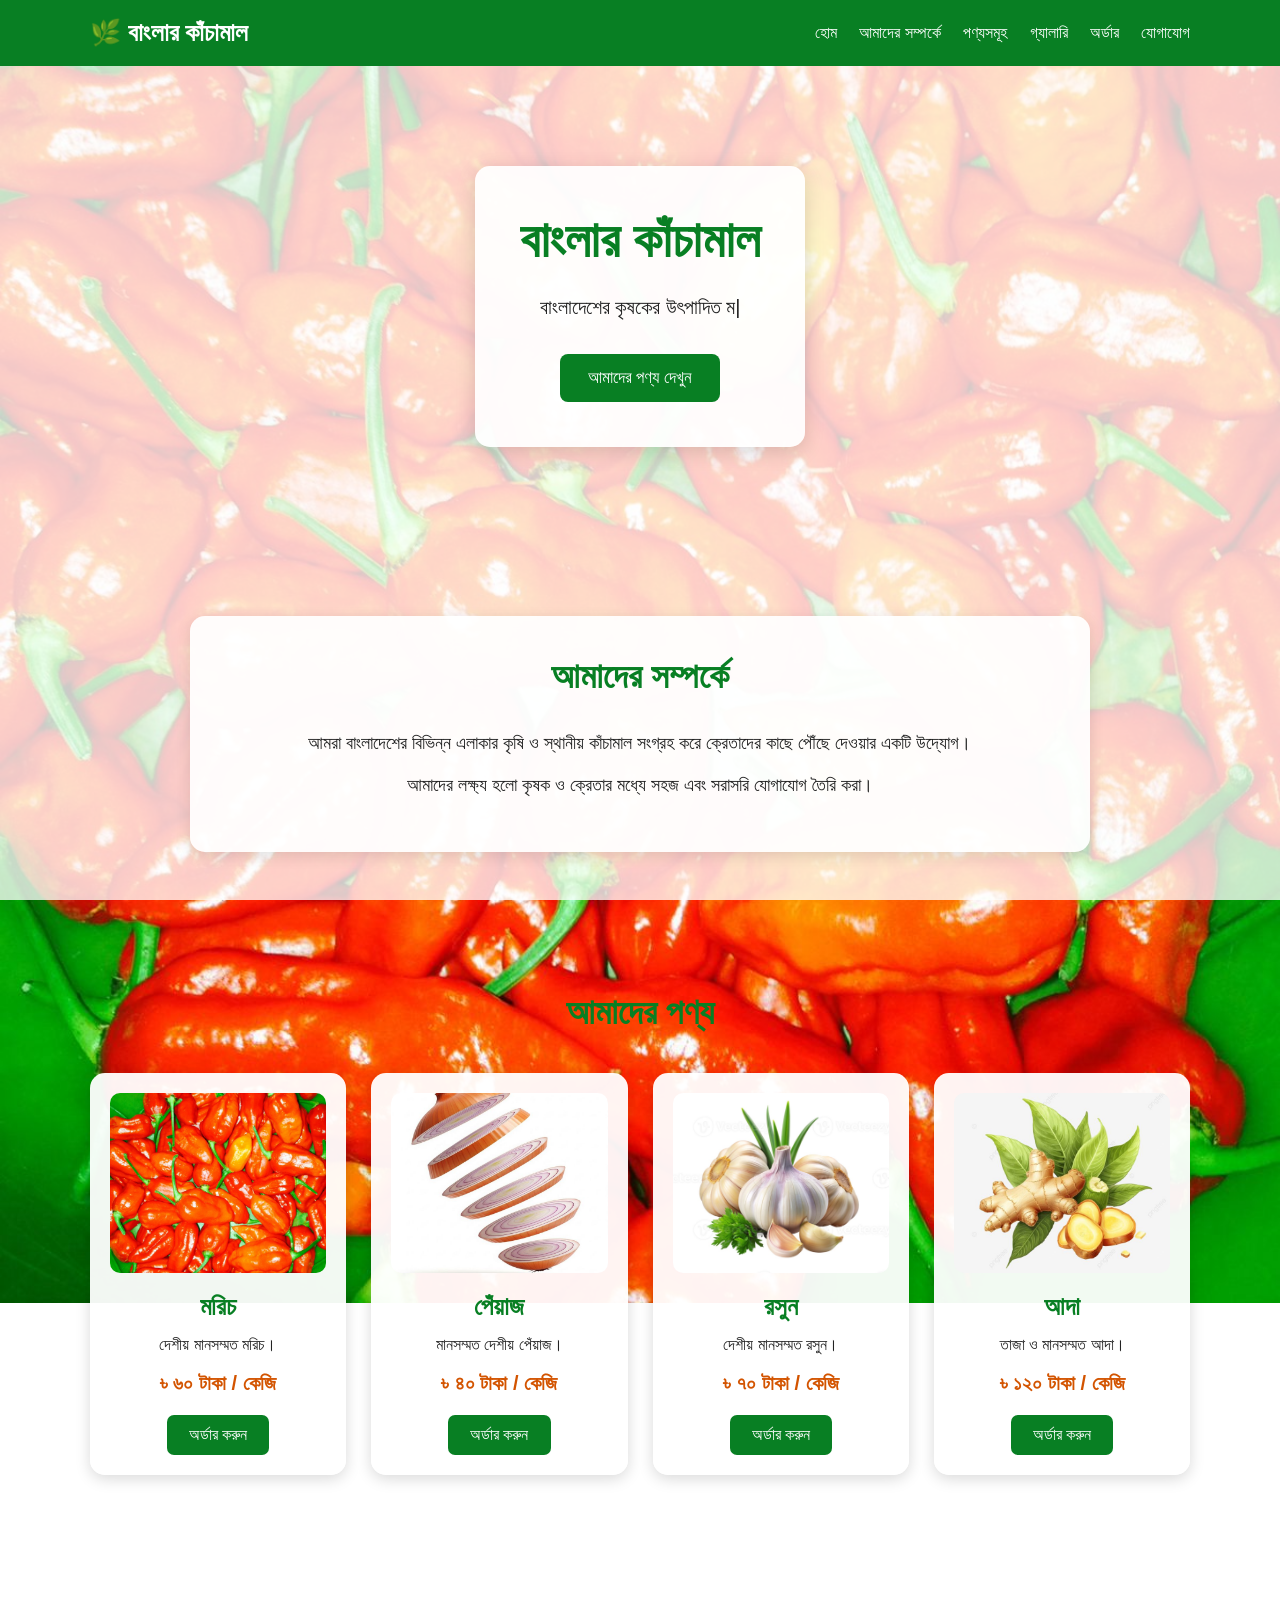
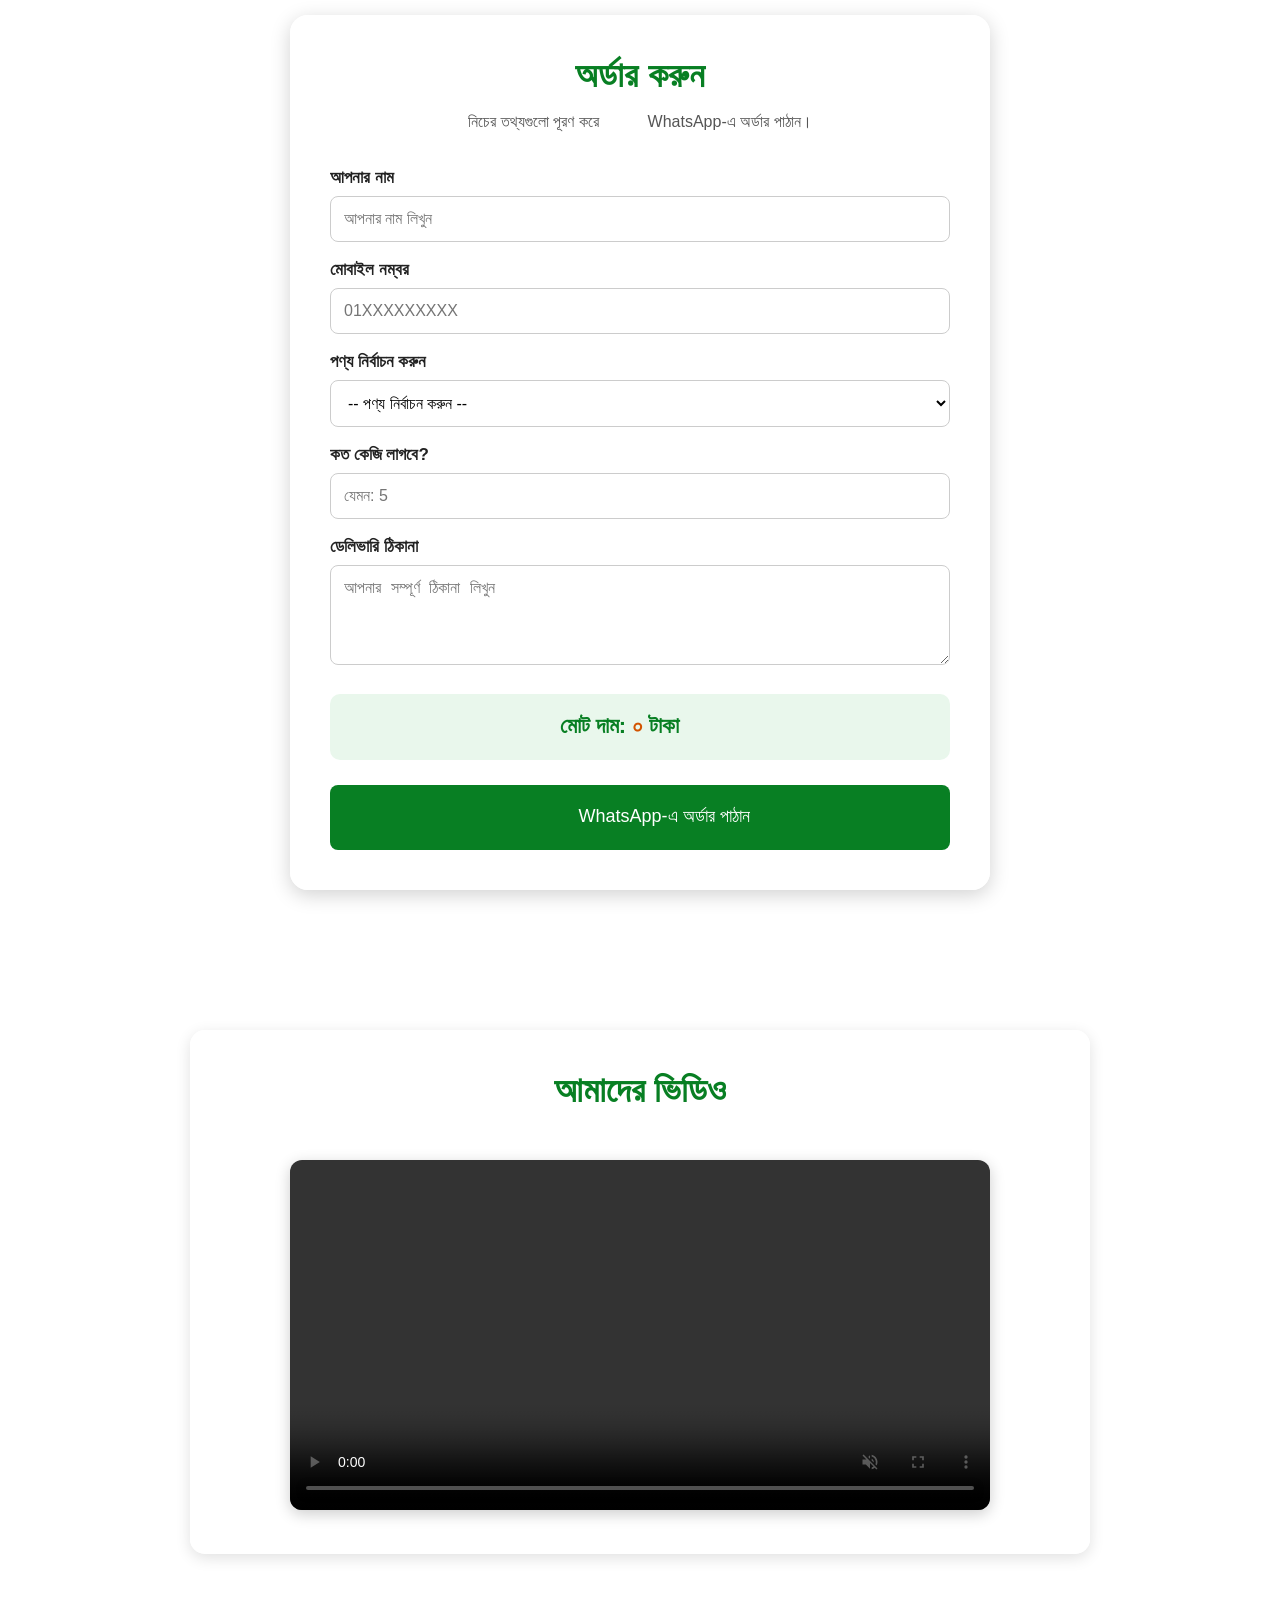
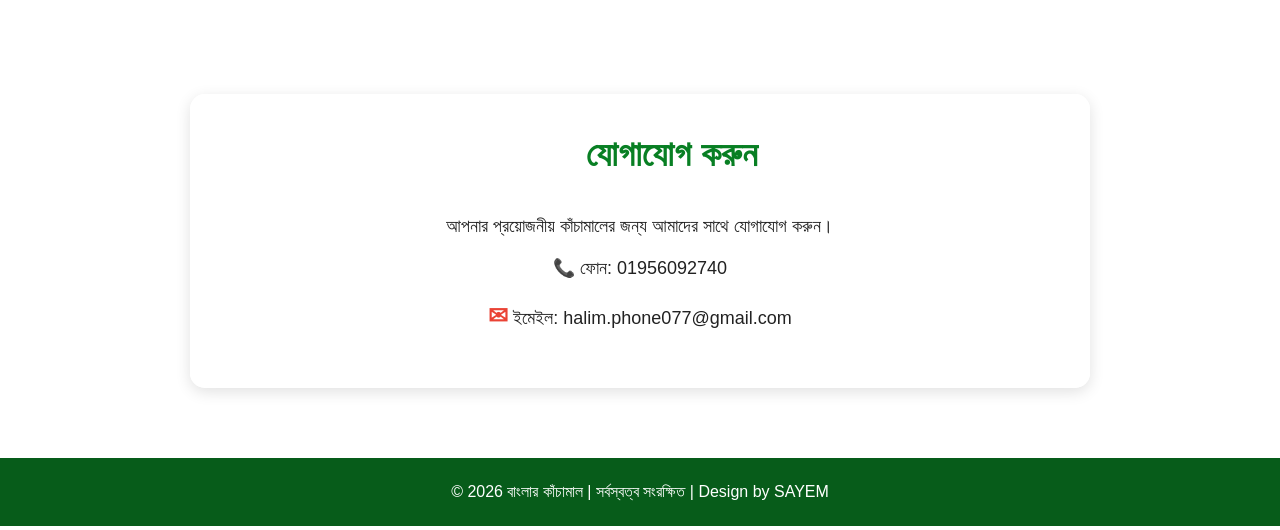
<file: index.html>
<!DOCTYPE html>
<html lang="bn">

<head>

    <meta charset="UTF-8">

    <meta name="viewport" content="width=device-width, initial-scale=1.0">

    <title>বাংলার কাঁচামাল | কৃষিপণ্য ও কাঁচামাল সরবরাহ</title>

    <meta name="description"
        content="বাংলার কাঁচামাল বাংলাদেশের কৃষকের উৎপাদিত মরিচ, পেঁয়াজ, রসুন, আদা ও অন্যান্য কৃষিপণ্য ও কাঁচামাল সরবরাহ করে।">

    <meta name="keywords"
        content="বাংলার কাঁচামাল, কৃষিপণ্য, কাঁচামাল, মরিচ, পেঁয়াজ, রসুন, আদা, বাংলাদেশের কৃষিপণ্য">

    <meta name="robots" content="index, follow">

    <link rel="stylesheet" href="style.css">

    <link rel="icon" type="image/png" href="logu.png">

</head>


<body>


    <!-- ================= HEADER ================= -->

    <header>

        <div class="logo">
            🌿 বাংলার কাঁচামাল
        </div>


        <nav>

            <a href="#home">হোম</a>

            <a href="#about">আমাদের সম্পর্কে</a>

            <a href="#products">পণ্যসমূহ</a>

            <a href="#gallery">গ্যালারি</a>

            <a href="#order">অর্ডার</a>

            <a href="#contact">যোগাযোগ</a>

        </nav>

    </header>



    <!-- ================= HOME ================= -->

    <section id="home" class="hero">

        <div class="hero-content">

            <h1>
                বাংলার কাঁচামাল
            </h1>


            <p class="typing-text">
                <span id="typing"></span><span class="cursor">|</span>
            </p>


            <a href="#products" class="main-button">
                আমাদের পণ্য দেখুন
            </a>

        </div>

    </section>



    <!-- ================= ABOUT ================= -->

    <section id="about" class="section">

        <div class="content-box">

            <h2>
                আমাদের সম্পর্কে
            </h2>


            <p>
                আমরা বাংলাদেশের বিভিন্ন এলাকার
                কৃষি ও স্থানীয় কাঁচামাল সংগ্রহ করে
                ক্রেতাদের কাছে পৌঁছে দেওয়ার একটি উদ্যোগ।
            </p>


            <p>
                আমাদের লক্ষ্য হলো কৃষক ও ক্রেতার
                মধ্যে সহজ এবং সরাসরি যোগাযোগ তৈরি করা।
            </p>

        </div>

    </section>



    <!-- ================= PRODUCTS ================= -->

    <section id="products" class="section">

        <h2>
            আমাদের পণ্য
        </h2>


        <div class="products">


            <!-- মরিচ -->

            <div class="card">

                <img
                    src="photo.png"
                    alt="মরিচ"
                    class="product-image"
                >


                <h3>
                    মরিচ
                </h3>


                <p>
                    দেশীয় মানসম্মত মরিচ।
                </p>


                <div class="price">
                    ৳ ৬০ টাকা / কেজি
                </div>


                <button class="order-button"
                    onclick="orderProduct('মরিচ', 60)">
                    অর্ডার করুন
                </button>

            </div>



            <!-- পেঁয়াজ -->

            <div class="card">

                <img
                    src="onion.png"
                    alt="পেঁয়াজ"
                    class="product-image"
                >


                <h3>
                    পেঁয়াজ
                </h3>


                <p>
                    মানসম্মত দেশীয় পেঁয়াজ।
                </p>


                <div class="price">
                    ৳ ৪০ টাকা / কেজি
                </div>


                <button class="peyaj-button"
                    onclick="orderProduct('পেঁয়াজ', 40)">
                    অর্ডার করুন
                </button>

            </div>



            <!-- রসুন -->

            <div class="card">

                <img
                    src="garlic.png"
                    alt="রসুন"
                    class="product-image"
                >


                <h3>
                    রসুন
                </h3>


                <p>
                    দেশীয় মানসম্মত রসুন।
                </p>


                <div class="price">
                    ৳ ৭০ টাকা / কেজি
                </div>


                <button class="roshun-button"
                    onclick="orderProduct('রসুন', 70)">
                    অর্ডার করুন
                </button>

            </div>



            <!-- আদা -->

            <div class="card">

                <img
                    src="ginger.png"
                    alt="আদা"
                    class="product-image"
                >


                <h3>
                    আদা
                </h3>


                <p>
                    তাজা ও মানসম্মত আদা।
                </p>


                <div class="price">
                    ৳ ১২০ টাকা / কেজি
                </div>


                <button class="ada-button"
                    onclick="orderProduct('আদা', 120)">
                    অর্ডার করুন
                </button>

            </div>


        </div>

    </section>



    <!-- ================= ORDER ================= -->

    <section id="order" class="section">

        <div class="order-box">


            <h2>

                <video class="order-title-video"
                    autoplay muted loop playsinline>

                    <source src="order-video.mp4"
                        type="video/mp4">

                </video>

                অর্ডার করুন

                <video class="order-title-video"
                    autoplay muted loop playsinline>

                    <source src="order-video.mp4"
                        type="video/mp4">

                </video>

            </h2>


            <p class="order-info">

                নিচের তথ্যগুলো পূরণ করে

                <video class="whatsapp-info-video"
                    autoplay muted loop playsinline>

                    <source src="whatsapp.mp4"
                        type="video/mp4">

                </video>

                WhatsApp-এ অর্ডার পাঠান।

            </p>



            <form id="orderForm">


                <!-- নাম -->

                <label>
                    আপনার নাম
                </label>


                <input
                    type="text"
                    id="name"
                    placeholder="আপনার নাম লিখুন"
                    required
                >



                <!-- মোবাইল -->

                <label>
                    মোবাইল নম্বর
                </label>


                <input
                    type="tel"
                    id="phone"
                    placeholder="01XXXXXXXXX"
                    required
                >



                <!-- পণ্য -->

                <label>
                    পণ্য নির্বাচন করুন
                </label>


                <select
                    id="product"
                    onchange="calculateTotal()"
                    required
                >

                    <option value="">
                        -- পণ্য নির্বাচন করুন --
                    </option>


                    <option value="মরিচ">
                        মরিচ - ৬০ টাকা/কেজি
                    </option>


                    <option value="পেঁয়াজ">
                        পেঁয়াজ - ৪০ টাকা/কেজি
                    </option>


                    <option value="রসুন">
                        রসুন - ৭০ টাকা/কেজি
                    </option>


                    <option value="আদা">
                        আদা - ১২০ টাকা/কেজি
                    </option>

                </select>



                <!-- পরিমাণ -->

                <label>
                    কত কেজি লাগবে?
                </label>


                <input
                    type="number"
                    id="quantity"
                    min="1"
                    placeholder="যেমন: 5"
                    oninput="calculateTotal()"
                    required
                >



                <!-- ঠিকানা -->

                <label>
                    ডেলিভারি ঠিকানা
                </label>


                <textarea
                    id="address"
                    rows="4"
                    placeholder="আপনার সম্পূর্ণ ঠিকানা লিখুন"
                    required
                ></textarea>



                <!-- মোট দাম -->

                <div class="total-box">

                    মোট দাম:

                    <span id="total">০</span>

                    টাকা

                    <video width="30"
                        height="30"
                        autoplay
                        muted
                        loop
                        playsinline
                        style="border-radius: 50%; object-fit: cover; vertical-align: middle; margin-left: 5px;">

                        <source src="money.mp4"
                            type="video/mp4">

                    </video>

                </div>



                <!-- WhatsApp Button -->

                <button type="submit"
                    class="submit-button">

                    <video class="whatsapp-video"
                        autoplay muted loop playsinline>

                        <source src="whatsapp.mp4"
                            type="video/mp4">

                    </video>

                    WhatsApp-এ অর্ডার পাঠান

                </button>

            </form>


        </div>

    </section>



    <!-- ================= GALLERY ================= -->

    <section id="gallery" class="section">

        <div class="content-box">


            <h2>

                <video class="title-video"
                    autoplay muted loop playsinline>

                    <source src="our-video.mp4"
                        type="video/mp4">

                </video>

                আমাদের ভিডিও

                <video class="title-video"
                    autoplay muted loop playsinline>

                    <source src="our-video.mp4"
                        type="video/mp4">

                </video>

            </h2>


            <video
                controls
                autoplay
                muted
                loop
                class="main-video"
            >

                <source
                    src="video.mp4"
                    type="video/mp4"
                >


                আপনার ব্রাউজার ভিডিও চালাতে পারছে না।

            </video>


        </div>

    </section>



    <!-- ================= CONTACT ================= -->

    <section id="contact" class="section">

        <div class="content-box">


            <h2>

                <video class="title-video"
                    autoplay muted loop playsinline>

                    <source src="video.png.mp4"
                        type="video/mp4">

                </video>

                যোগাযোগ করুন

            </h2>


            <p>
                আপনার প্রয়োজনীয় কাঁচামালের জন্য
                আমাদের সাথে যোগাযোগ করুন।
            </p>


            <p>
                <span class="phone-icon">📞</span>
                ফোন: 01956092740
            </p>


            <p>
                <span class="email-icon">✉</span>
                ইমেইল: halim.phone077@gmail.com
            </p>


        </div>

    </section>



    <!-- ================= FOOTER ================= -->

    <footer>

        <p>
            © 2026 বাংলার কাঁচামাল
            | সর্বস্বত্ব সংরক্ষিত
            | Design by SAYEM
        </p>

    </footer>



    <!-- ================= JAVASCRIPT ================= -->

    <script>


        // ===============================
        // পণ্যের দাম
        // ===============================

        const prices = {

            "মরিচ": 60,

            "পেঁয়াজ": 40,

            "রসুন": 70,

            "আদা": 120

        };



        // ===============================
        // তোমার WhatsApp নম্বর
        // ===============================

        const whatsappNumber = "8801956092740";



        // ===============================
        // অর্ডার বাটনে চাপ দিলে
        // ===============================

        function orderProduct(product, price) {

            document.getElementById("product").value = product;

            document.getElementById("quantity").focus();

            calculateTotal();

            document.getElementById("order")
                .scrollIntoView({
                    behavior: "smooth"
                });

        }



        // ===============================
        // মোট দাম হিসাব
        // ===============================

        function calculateTotal() {

            const product =
                document.getElementById("product").value;


            const quantity =
                Number(
                    document.getElementById("quantity").value
                );


            if (product && quantity > 0) {

                const total =
                    prices[product] * quantity;

                document.getElementById("total")
                    .innerText = total;

            }

            else {

                document.getElementById("total")
                    .innerText = "০";

            }

        }



        // ===============================
        // WhatsApp অর্ডার
        // ===============================

        document.getElementById("orderForm")
            .addEventListener("submit", function(event) {

                event.preventDefault();


                const name =
                    document.getElementById("name").value;


                const phone =
                    document.getElementById("phone").value;


                const product =
                    document.getElementById("product").value;


                const quantity =
                    document.getElementById("quantity").value;


                const address =
                    document.getElementById("address").value;


                const total =
                    prices[product] * Number(quantity);


                // WhatsApp message

                const message =

`🛒 নতুন অর্ডার

👤 নাম: ${name}

📱 কাস্টমারের মোবাইল: ${phone}

📦 পণ্য: ${product}

⚖️ পরিমাণ: ${quantity} কেজি

💰 মোট দাম: ${total} টাকা

📍 ডেলিভারি ঠিকানা:
${address}

বাংলার কাঁচামাল`;


                // Message URL তৈরি

                const whatsappURL =
                    "https://wa.me/" +
                    whatsappNumber +
                    "?text=" +
                    encodeURIComponent(message);


                // WhatsApp খুলবে

                window.open(
                    whatsappURL,
                    "_blank"
                );

            });



        // ===============================
        // Typing Animation
        // ===============================

        const typingTexts = [

            "বাংলাদেশের কৃষকের উৎপাদিত মানসম্মত কাঁচামাল",

            "সরাসরি কৃষকের কাছ থেকে কাঁচামাল সংগ্রহ",

            "বাংলার কাঁচামাল আমরা ক্রেতাদের কাছে পৌঁছে দিই"

        ];


        let textIndex = 0;

        let charIndex = 0;

        let deleting = false;


        function typingAnimation() {

            const typingElement =
                document.getElementById("typing");


            const currentText =
                typingTexts[textIndex];


            if (!deleting) {

                typingElement.textContent =
                    currentText.substring(
                        0,
                        charIndex + 1
                    );


                charIndex++;


                if (charIndex === currentText.length) {

                    deleting = true;

                    setTimeout(
                        typingAnimation,
                        1500
                    );

                    return;

                }

            }

            else {

                typingElement.textContent =
                    currentText.substring(
                        0,
                        charIndex - 1
                    );


                charIndex--;


                if (charIndex === 0) {

                    deleting = false;

                    textIndex++;


                    if (textIndex === typingTexts.length) {

                        textIndex = 0;

                    }

                }

            }


            setTimeout(
                typingAnimation,
                deleting ? 50 : 90
            );

        }


        typingAnimation();


    </script>


</body>

</html>
</file>
<file: style.css>
* {
    margin: 0;
    padding: 0;
    box-sizing: border-box;
}

body {
    font-family: Arial, sans-serif;
    color: #222;
    background-image: url("photo.png");
    background-size: cover;
    background-position: center;
    background-attachment: fixed;
    background-repeat: no-repeat;
}

/* Background-এর উপর সাদা পর্দা */
body::before {
    content: "";
    position: fixed;
    top: 0;
    left: 0;
    width: 100%;
    height: 100%;
    background: rgba(255, 255, 255, 0.78);
    z-index: -1;
}


/* ================= HEADER ================= */

header {
    background-color: #087f23;
    color: white;
    padding: 18px 7%;
    display: flex;
    justify-content: space-between;
    align-items: center;
    position: relative;
    z-index: 10;
}

.logo {
    font-size: 25px;
    font-weight: bold;
}

nav a {
    color: white;
    text-decoration: none;
    margin-left: 18px;
    font-size: 16px;
}

nav a:hover {
    color: #ffe600;
}


/* ================= HOME ================= */

.hero {
    min-height: 480px;
    display: flex;
    justify-content: center;
    align-items: center;
    text-align: center;
    padding: 40px 20px;
}

.hero-content {
    max-width: 750px;
    background: rgba(255, 255, 255, 0.92);
    padding: 45px;
    border-radius: 15px;
    box-shadow: 0 5px 20px rgba(0, 0, 0, 0.15);
}

.hero h1 {
    color: #087f23;
    font-size: 50px;
    margin-bottom: 20px;
}

.hero p {
    font-size: 20px;
    line-height: 1.7;
    margin-bottom: 30px;
}

.main-button {
    display: inline-block;
    background-color: #087f23;
    color: white;
    padding: 14px 28px;
    text-decoration: none;
    border-radius: 8px;
    font-size: 17px;
}

.main-button:hover {
    background-color: #055d19;
}


/* ================= SECTION ================= */

.section {
    padding: 70px 7%;
    text-align: center;
}

.section h2 {
    color: #087f23;
    font-size: 35px;
    margin-bottom: 30px;
}


/* ================= CONTENT ================= */

.content-box {
    max-width: 900px;
    margin: auto;
    background: rgba(255, 255, 255, 0.92);
    padding: 40px;
    border-radius: 15px;
    box-shadow: 0 4px 15px rgba(0, 0, 0, 0.12);
}

.content-box p {
    font-size: 18px;
    line-height: 1.8;
    margin: 10px;
}


/* ================= PRODUCTS ================= */

.products {
    display: grid;
    grid-template-columns: repeat(4, 1fr);
    gap: 25px;
    margin-top: 40px;
}

.card {
    background: rgba(255, 255, 255, 0.95);
    padding: 20px;
    border-radius: 15px;
    box-shadow: 0 4px 15px rgba(0, 0, 0, 0.15);
    transition: 0.3s;
}

.card:hover {
    transform: translateY(-8px);
}

.product-image {
    width: 100%;
    height: 180px;
    object-fit: cover;
    border-radius: 10px;
    margin-bottom: 15px;
}

.card h3 {
    color: #087f23;
    font-size: 25px;
    margin-bottom: 10px;
}

.card p {
    font-size: 16px;
    line-height: 1.6;
}

.price {
    color: #d35400;
    font-size: 20px;
    font-weight: bold;
    margin-top: 15px;
}

.card button {
    margin-top: 20px;
    background-color: #087f23;
    color: white;
    border: none;
    padding: 11px 22px;
    border-radius: 7px;
    cursor: pointer;
    font-size: 16px;
    transition: 0.3s;
}

.card button:hover {
    background-color: #055d19;
    transform: scale(1.05);
}


/* ================= ORDER ================= */

.order-box {
    max-width: 700px;
    margin: auto;
    background: rgba(255, 255, 255, 0.96);
    padding: 40px;
    border-radius: 18px;
    box-shadow: 0 5px 20px rgba(0, 0, 0, 0.18);
    text-align: left;
}

.order-box h2 {
    text-align: center;
    margin-bottom: 10px;
}

.order-info {
    text-align: center;
    margin-bottom: 30px;
    color: #555;
}

.order-box label {
    display: block;
    font-size: 17px;
    font-weight: bold;
    margin-top: 18px;
    margin-bottom: 8px;
}

.order-box input,
.order-box select,
.order-box textarea {
    width: 100%;
    padding: 13px;
    border: 1px solid #ccc;
    border-radius: 8px;
    font-size: 16px;
    outline: none;
    background: white;
}

.order-box input:focus,
.order-box select:focus,
.order-box textarea:focus {
    border: 2px solid #087f23;
}

.order-box textarea {
    resize: vertical;
}

.total-box {
    margin-top: 25px;
    padding: 18px;
    background: #e9f7ec;
    border-radius: 10px;
    text-align: center;
    font-size: 22px;
    font-weight: bold;
    color: #087f23;
}

#total {
    color: #d35400;
}

.submit-button {
    width: 100%;
    margin-top: 25px;
    padding: 15px;
    background-color: #087f23;
    color: white;
    border: none;
    border-radius: 8px;
    font-size: 18px;
    cursor: pointer;
}

.submit-button:hover {
    background-color: #055d19;
}

.success-message {
    display: none;
    text-align: center;
    background: #e9f7ec;
    color: #087f23;
    padding: 25px;
    border-radius: 10px;
    font-size: 18px;
    font-weight: bold;
}


/* ================= VIDEO ================= */

.main-video {
    width: 100%;
    max-width: 700px;
    border-radius: 12px;
    margin-top: 15px;
    box-shadow: 0 4px 15px rgba(0, 0, 0, 0.20);
}


/* ================= TITLE VIDEO ================= */

.title-video {
    width: 45px;
    height: 45px;
    object-fit: cover;
    border-radius: 50%;
    vertical-align: middle;
    margin-right: 10px;
}

.order-title-video {
    width: 40px;
    height: 40px;
    object-fit: cover;
    border-radius: 50%;
    vertical-align: middle;
    margin: 0 6px;
}

.whatsapp-info-video {
    width: 30px;
    height: 30px;
    object-fit: cover;
    border-radius: 50%;
    vertical-align: middle;
    margin: 0 5px;
}

.whatsapp-video {
    width: 35px;
    height: 35px;
    object-fit: cover;
    border-radius: 50%;
    vertical-align: middle;
    margin-right: 8px;
}


/* ================= TYPING ANIMATION ================= */

.typing-text {
    font-size: 20px;
    line-height: 1.8;
}

.cursor {
    animation: blink 0.7s infinite;
}

@keyframes blink {
    50% {
        opacity: 0;
    }
}


/* ================= PHONE ICON ================= */

.phone-icon {
    display: inline-block;
    animation: phoneBounce 1s infinite;
}

@keyframes phoneBounce {
    0%,
    100% {
        transform: translateY(0);
    }

    50% {
        transform: translateY(-10px);
    }
}


/* ================= EMAIL ICON ================= */

.email-icon {
    display: inline-block;
    color: #EA4335;
    font-size: 24px;
    font-weight: bold;
}


/* ================= PRODUCT BUTTON EFFECT ================= */

/* মরিচ */
.order-button {
    transition: 0.3s;
}

.order-button:hover {
    box-shadow: 0 0 20px red;
    transform: scale(1.08);
}


/* পেঁয়াজ */
.peyaj-button {
    transition: 0.3s;
}

.peyaj-button:hover {
    box-shadow: 0 0 20px purple;
    transform: scale(1.08);
}


/* রসুন */
.roshun-button {
    transition: 0.3s;
}

.roshun-button:hover {
    box-shadow: 0 0 20px blue;
    transform: scale(1.08);
}


/* আদা */
.ada-button {
    transition: 0.3s;
}

.ada-button:hover {
    box-shadow: 0 0 20px orange;
    transform: scale(1.08);
}


/* ================= FOOTER ================= */

footer {
    background-color: #075c1a;
    color: white;
    text-align: center;
    padding: 25px;
}

footer p {
    font-size: 16px;
}


/* ================= TABLET ================= */

@media (max-width: 800px) {

    header {
        flex-direction: column;
        gap: 20px;
    }

    nav {
        text-align: center;
    }

    nav a {
        display: inline-block;
        margin: 5px;
    }

    .hero h1 {
        font-size: 38px;
    }

    .products {
        grid-template-columns: 1fr 1fr;
    }
}


/* ================= MOBILE ================= */

@media (max-width: 500px) {

    .products {
        grid-template-columns: 1fr;
    }

    .hero-content {
        padding: 25px;
    }

    .hero h1 {
        font-size: 32px;
    }

    .order-box {
        padding: 25px 18px;
    }

    .logo {
        font-size: 21px;
    }

    .title-video {
        width: 38px;
        height: 38px;
    }

    .order-title-video {
        width: 35px;
        height: 35px;
    }

    .whatsapp-video {
        width: 30px;
        height: 30px;
    }
}
</file>
